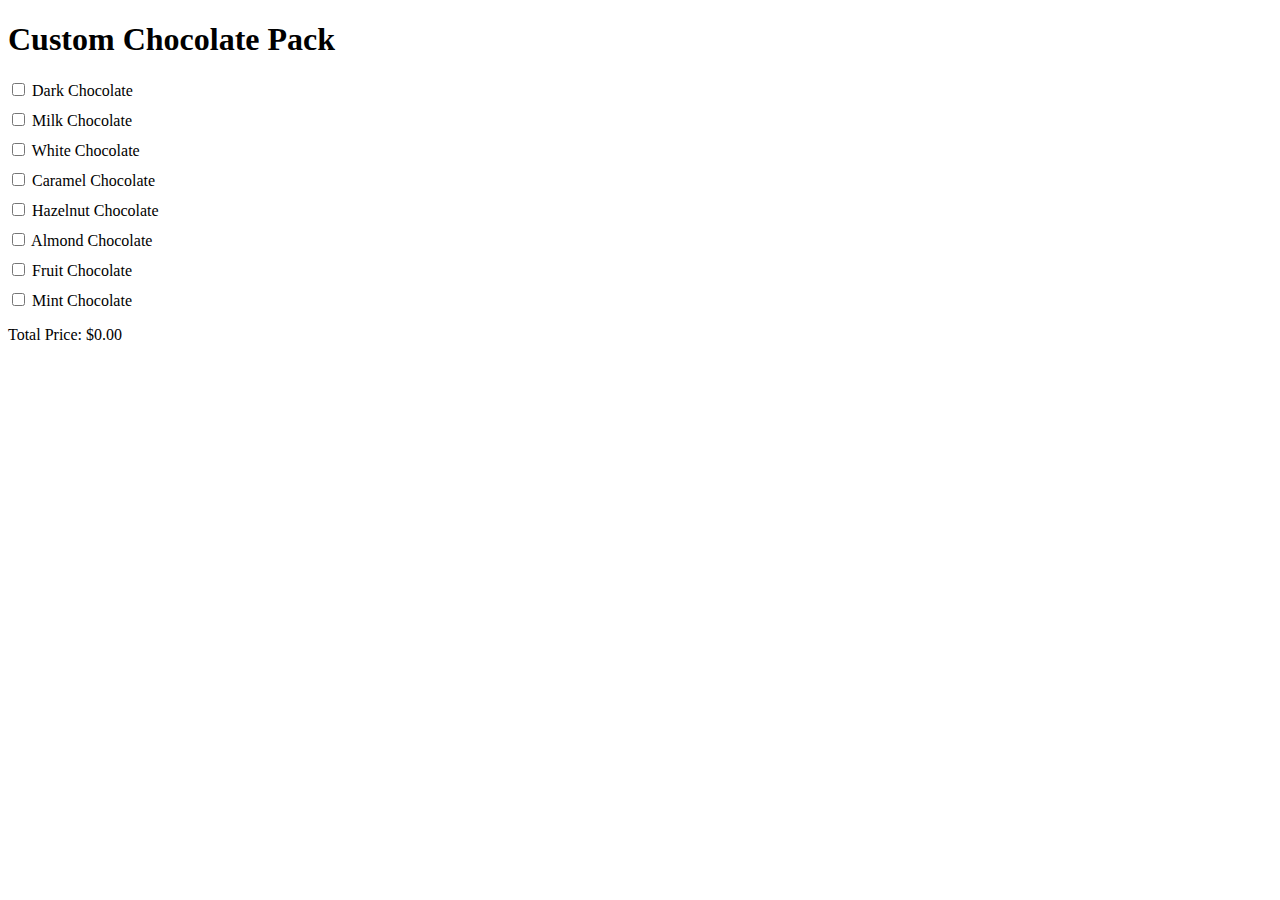
<file: app1.html>
<!DOCTYPE html>
<html lang="en">
<head>
    <meta charset="UTF-8">
    <meta name="viewport" content="width=device-width, initial-scale=1.0">
    <title>Custom Chocolate Pack</title>
    <style>
        label {
            display: block;
            margin: 10px 0;
        }
    </style>
</head>
<body>
    <h1>Custom Chocolate Pack</h1>
    <form id="chocolateForm">
        <label>
            <input type="checkbox" name="chocolate" value="Dark Chocolate">
            Dark Chocolate
        </label>
        <label>
            <input type="checkbox" name="chocolate" value="Milk Chocolate">
            Milk Chocolate
        </label>
        <label>
            <input type="checkbox" name="chocolate" value="White Chocolate">
            White Chocolate
        </label>
        <label>
            <input type="checkbox" name="chocolate" value="Caramel Chocolate">
            Caramel Chocolate
        </label>
        <label>
            <input type="checkbox" name="chocolate" value="Hazelnut Chocolate">
            Hazelnut Chocolate
        </label>
        <label>
            <input type="checkbox" name="chocolate" value="Almond Chocolate">
            Almond Chocolate
        </label>
        <label>
            <input type="checkbox" name="chocolate" value="Fruit Chocolate">
            Fruit Chocolate
        </label>
        <label>
            <input type="checkbox" name="chocolate" value="Mint Chocolate">
            Mint Chocolate
        </label>
    </form>
    <p>Total Price: $<span id="totalPrice">0.00</span></p>

    <script>
        document.getElementById("chocolateForm").addEventListener("change", function() {
            let selectedChocolates = Array.from(document.querySelectorAll('input[name="chocolate"]:checked'));
            let totalPrice = selectedChocolates.reduce((acc, checkbox) => {
                return acc + 2.50; // Assuming each chocolate costs $2.50
            }, 0);
            document.getElementById("totalPrice").textContent = totalPrice.toFixed(2);
        });
    </script>
</body>
</html>
</file>
